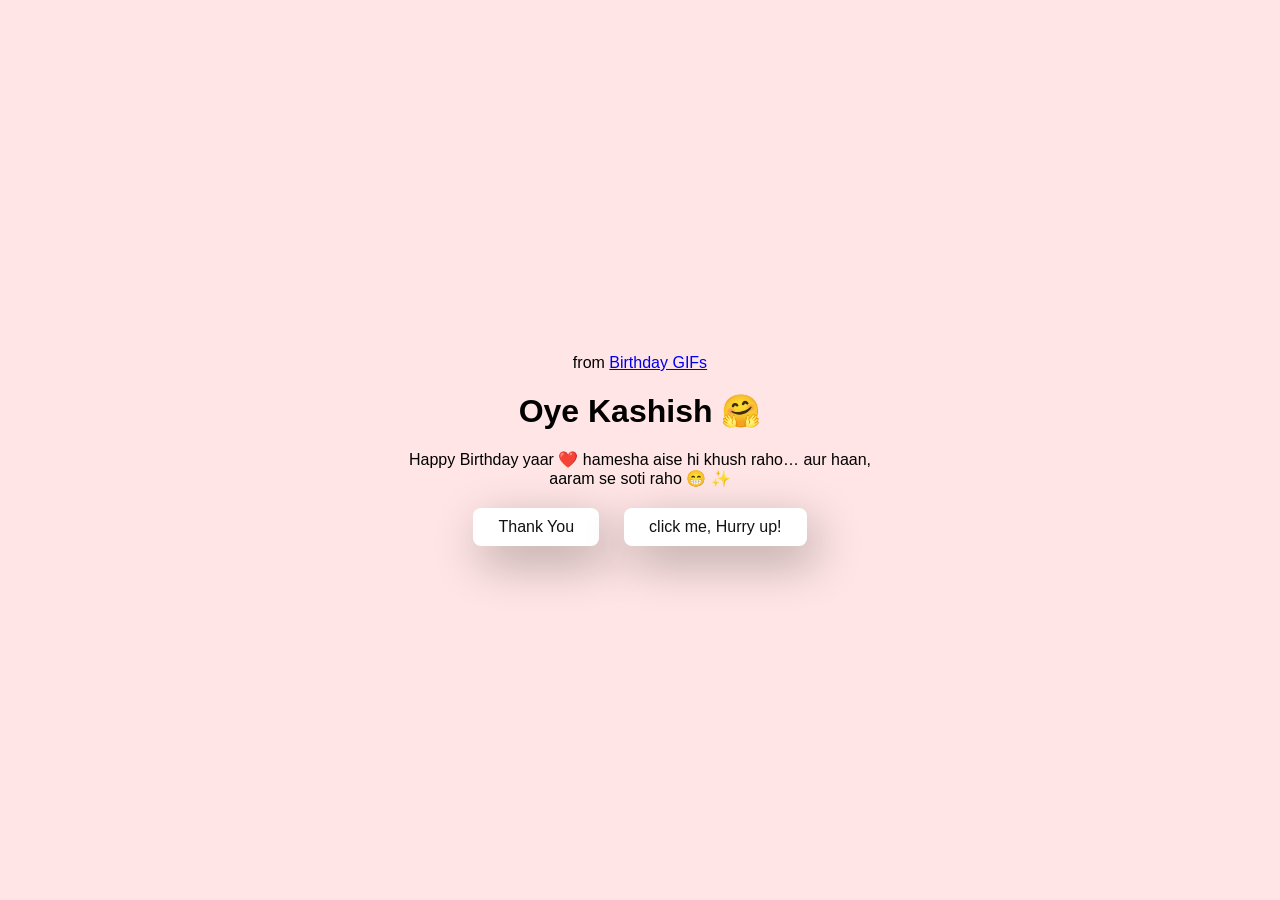
<file: index.html>
<!DOCTYPE html>
<html lang="en">
  <head>
    <meta charset="UTF-8" />
    <meta name="viewport" content="width=device-width, initial-scale=1.0" />
    <title>Kashish</title>

    <link rel="stylesheet" href="./style.css" />
  </head>
  <body>
    <div class="container">
      <div
        class="tenor-gif-embed"
        data-postid="11641361836425353740"
        data-share-method="host"
        data-aspect-ratio="1.04918"
        data-width="100%"
      >
        <a href="https://tenor.com/view/birthday-mochi-mochi-peach-cat-gif-happy-birthday-gif-11641361836425353740"></a>from 
        <a href="https://tenor.com/search/birthday-gifs">Birthday GIFs</a>
      </div>
      <script
        type="text/javascript"
        async
        src="https://tenor.com/embed.js"
      ></script>
      <h1>Oye Kashish 🤗</h1>
      <p> Happy Birthday yaar ❤️
hamesha aise hi khush raho… aur haan, aaram se soti raho 😁 ✨</p>

      <div class="btn">
        <a href="yes.html">Thank You</a>
        <a href="no1.html">click me, Hurry up!</a>
      </div>
    </div>
  </body>
</html>
</file>
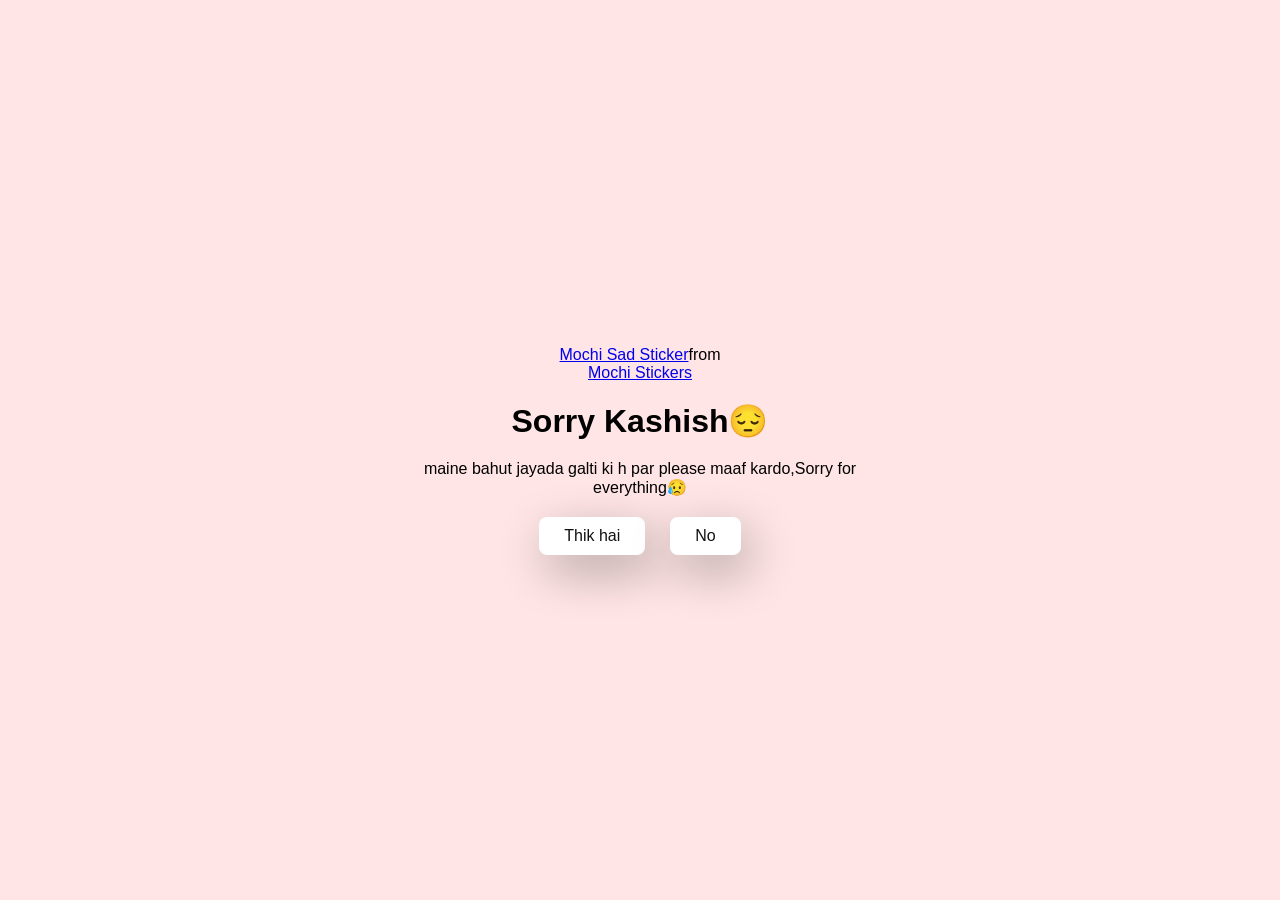
<file: no1.html>
<!DOCTYPE html>
<html lang="en">
  <head>
    <meta charset="UTF-8" />
    <meta name="viewport" content="width=device-width, initial-scale=1.0" />
    <title>Kashish</title>

    <link rel="stylesheet" href="./style.css" />
  </head>
  <body>
    <div class="container">
      <div
        class="tenor-gif-embed"
        data-postid="14105359"
        data-share-method="host"
        data-aspect-ratio="1"
        data-width="100%"
      >
      <a href="https://tenor.com/view/mochi-sad-cat-gif-14105359">Mochi Sad Sticker</a>from
        <a href="https://tenor.com/search/mochi-stickers">Mochi Stickers</a>
        </div>
      <script
        type="text/javascript"
        async
        src="https://tenor.com/embed.js"
      ></script>
      <h1>Sorry Kashish😔</h1>
      <p>maine bahut jayada galti ki h par please maaf kardo,Sorry for everything😥</p>
      <div class="btn">
        <a href="yes.html">Thik hai</a>
        <a href="no2.html">No</a>
      </div>
    </div>
  </body>
</html>
</file>
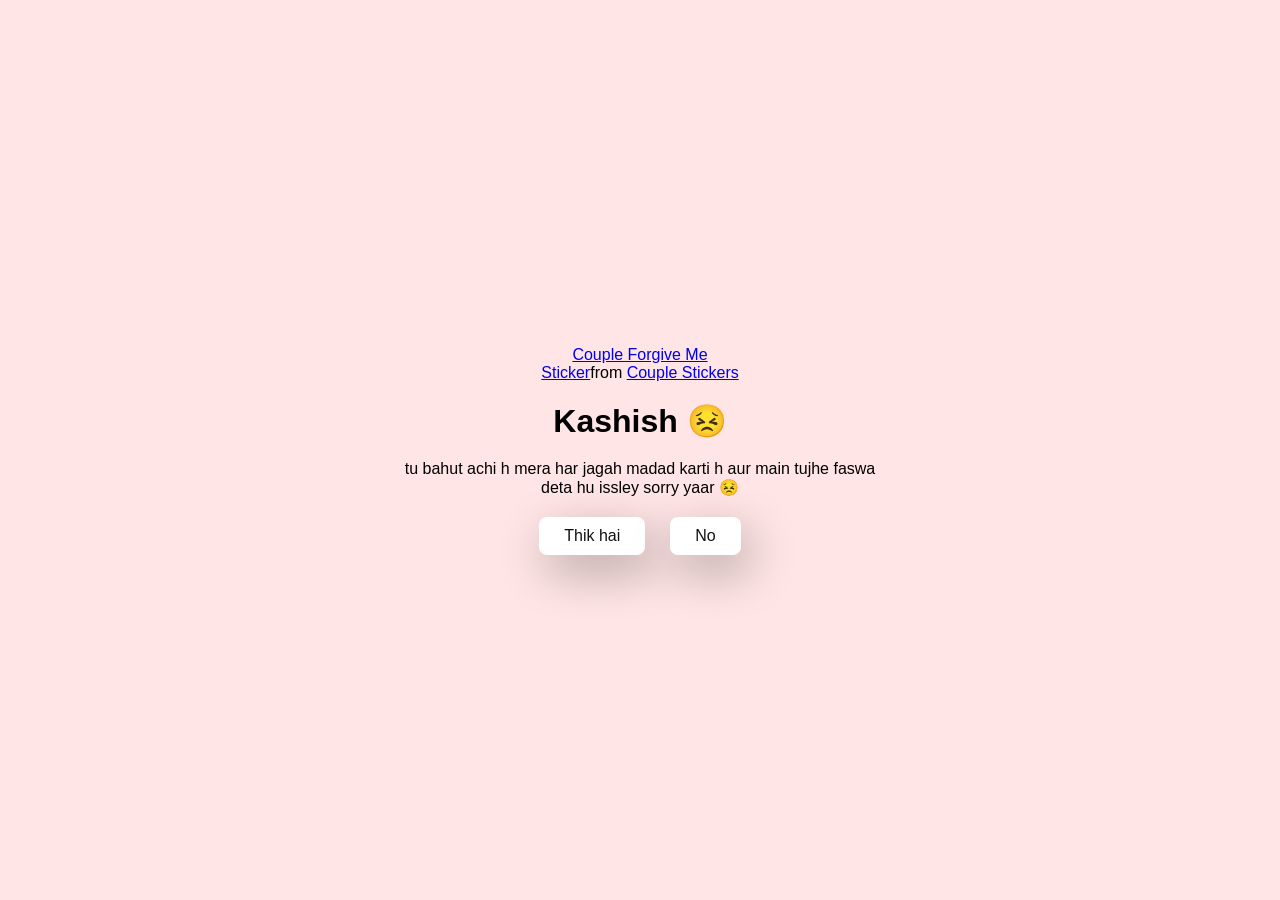
<file: no2.html>
<!DOCTYPE html>
<html lang="en">
  <head>
    <meta charset="UTF-8" />
    <meta name="viewport" content="width=device-width, initial-scale=1.0" />
    <title>Kashish</title>

    <link rel="stylesheet" href="./style.css" />
  </head>
  <body>
    <div class="container">
      <div
        class="tenor-gif-embed"
        data-postid="15195810"
        data-share-method="host"
        data-aspect-ratio="1"
        data-width="100%"
      >
        <a
          href="https://tenor.com/view/couple-forgive-me-asking-for-forgiveness-begging-crying-gif-15195810"
          >Couple Forgive Me Sticker</a
        >from
        <a href="https://tenor.com/search/couple-stickers">Couple Stickers</a>
      </div>
      <script
        type="text/javascript"
        async
        src="https://tenor.com/embed.js"
      ></script>

      <h1>Kashish 😣</h1>
      <p>tu bahut achi h mera har jagah madad karti h aur main tujhe faswa deta hu issley sorry yaar 😣</p>

      <div class="btn">
        <a href="yes.html">Thik hai</a>
        <a href="no3.html">No</a>
      </div>
    </div>
  </body>
</html>
</file>
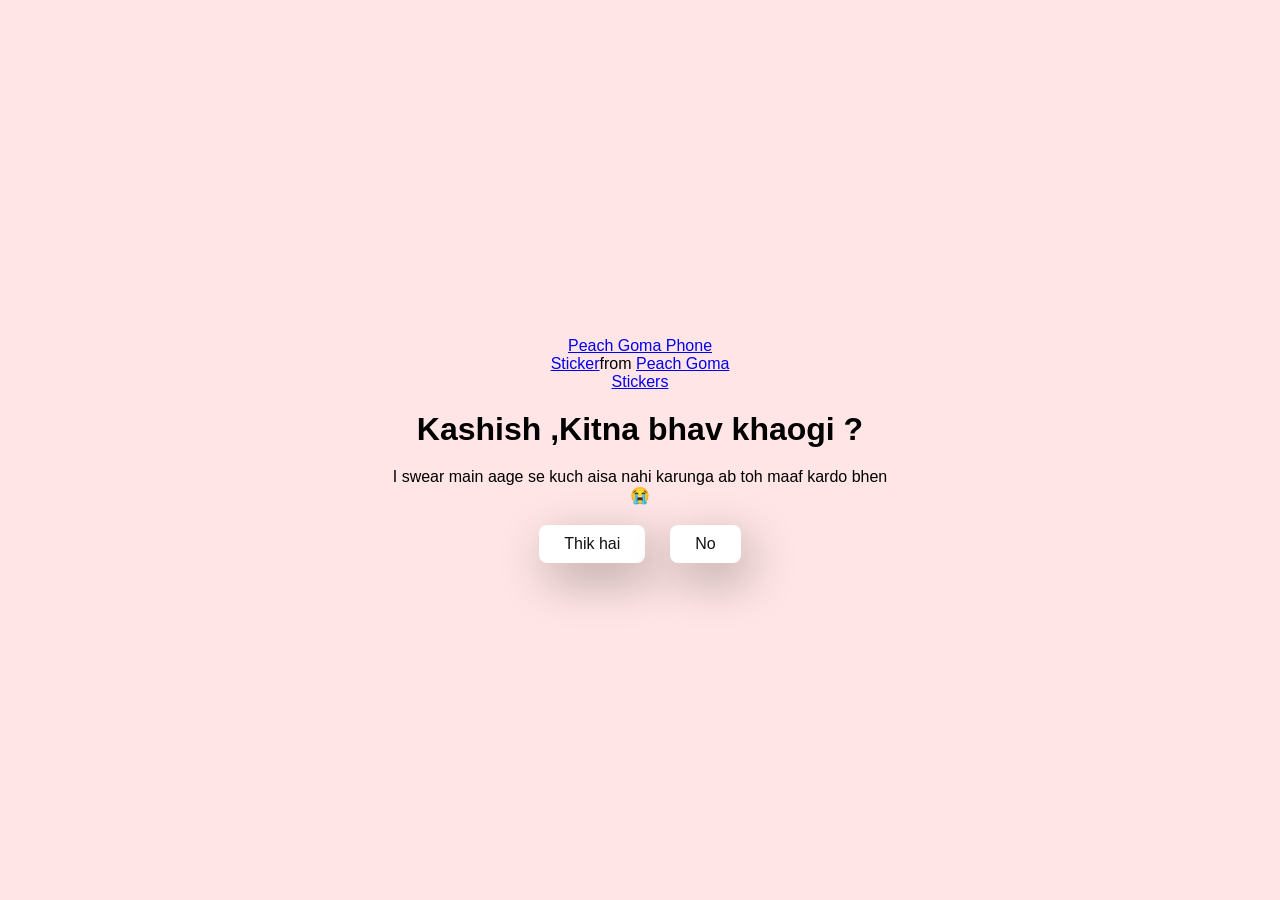
<file: no3.html>
<!DOCTYPE html>
<html lang="en">
  <head>
    <meta charset="UTF-8" />
    <meta name="viewport" content="width=device-width, initial-scale=1.0" />
    <title>Kashish</title>

    <link rel="stylesheet" href="./style.css" />
  </head>
  <body>
    <div class="container">
      <div
        class="tenor-gif-embed"
        data-postid="15974530976611222074"
        data-share-method="host"
        data-aspect-ratio="1.26923"
        data-width="100%"
      >
        <a
          href="https://tenor.com/view/peach-goma-phone-gif-15974530976611222074"
          >Peach Goma Phone Sticker</a
        >from
        <a href="https://tenor.com/search/peach+goma-stickers"
          >Peach Goma Stickers</a
        >
      </div>
      <script
        type="text/javascript"
        async
        src="https://tenor.com/embed.js"
      ></script>

      <h1>Kashish ,Kitna bhav khaogi ?</h1>
      <p>I swear main aage se kuch aisa nahi karunga ab toh maaf kardo bhen😭</p>

      <div class="btn">
        <a href="yes.html">Thik hai</a>
        <a href="#" id="move-random">No</a>
      </div>
    </div>

    <script src="./script.js"></script>
  </body>
</html>
</file>
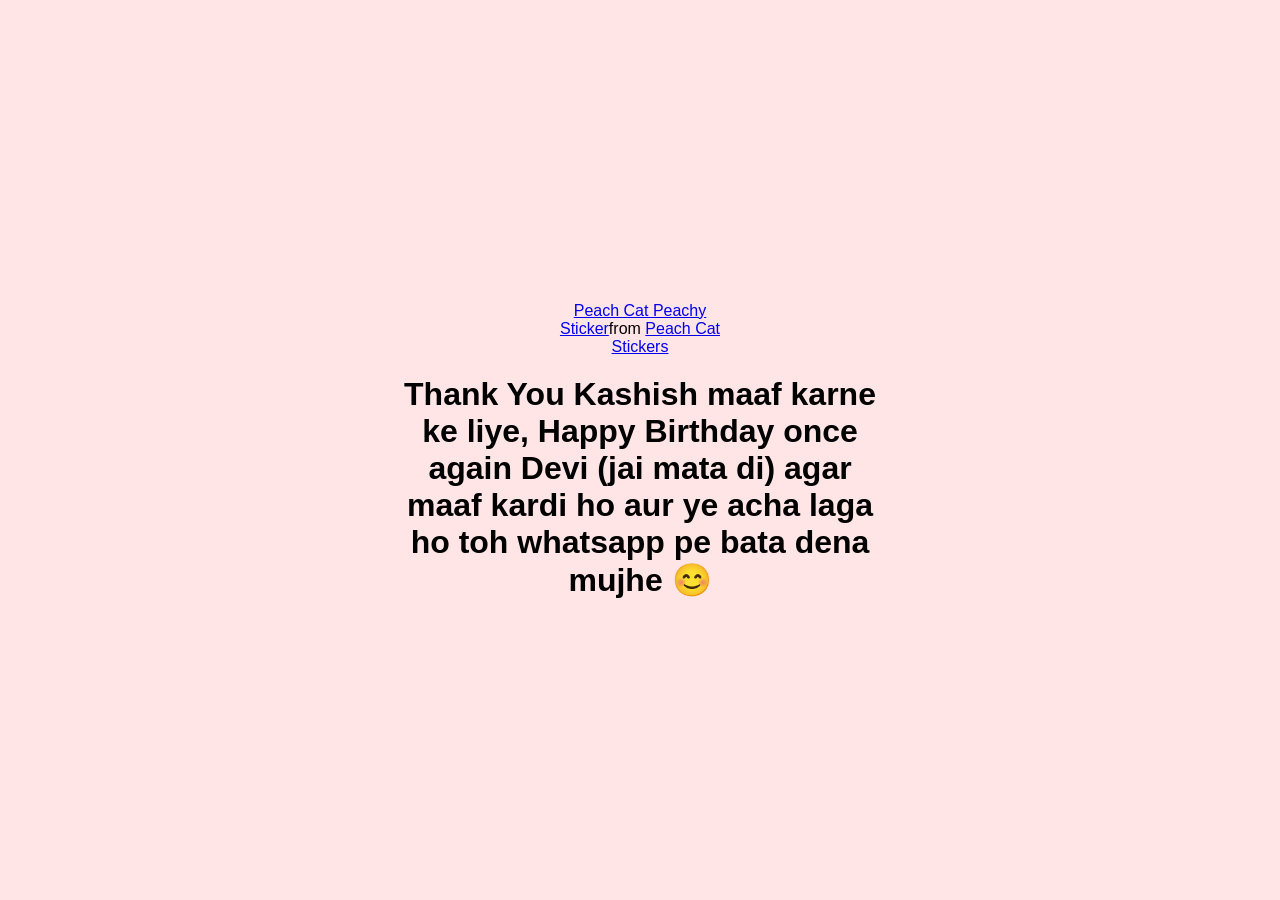
<file: yes.html>
<!DOCTYPE html>
<html lang="en">
  <head>
    <meta charset="UTF-8" />
    <meta name="viewport" content="width=device-width, initial-scale=1.0" />
    <title>Kashish</title>

    <link rel="stylesheet" href="./style.css" />
  </head>
  <body>
    <div class="container">
      <div
        class="tenor-gif-embed"
        data-postid="14398926373831065128"
        data-share-method="host"
        data-aspect-ratio="1.37853"
        data-width="100%"
      >
        <a href="https://tenor.com/view/peach-cat-peachy-gif-14398926373831065128">Peach Cat Peachy Sticker</a>from
        <a href="https://tenor.com/search/peach+cat-stickers">Peach Cat Stickers</a>
      </div>
      <script
        type="text/javascript"
        async
        src="https://tenor.com/embed.js"
      ></script>
      <h1>Thank You Kashish maaf karne ke liye, Happy Birthday once again Devi (jai mata di)
agar maaf kardi ho aur ye acha laga ho toh whatsapp pe bata dena mujhe 😊</h1>
    </div>
  </body>
</html>
</file>
<file: style.css>
/* Avanish */
* {
    margin: 0;
    padding: 0;
    box-sizing: border-box;
    font-family: sans-serif;
  }
  
  body {
    width: 100%;
    min-height: 100vh;
    display: flex;
    justify-content: center;
    align-items: center;
    background-color: #ffe5e5;
  }
  
  .container {
    display: flex;
    flex-direction: column;
    text-align: center;
    align-items: center;
    gap: 20px;
    max-width: 500px;
    margin: 20px;
  }
  
  .container .tenor-gif-embed {
    max-width: 200px;
  }
  
  .container .btn {
    display: flex;
    gap: 25px;
  }
  
  .btn a {
    text-decoration: none;
    color: #111;
    background: #fff;
    padding: 10px 25px;
    border-radius: 8px;
    box-shadow: 0.5rem 1rem 3rem hsl(0, 0%, 0%, 0.3);
  }
</file>
